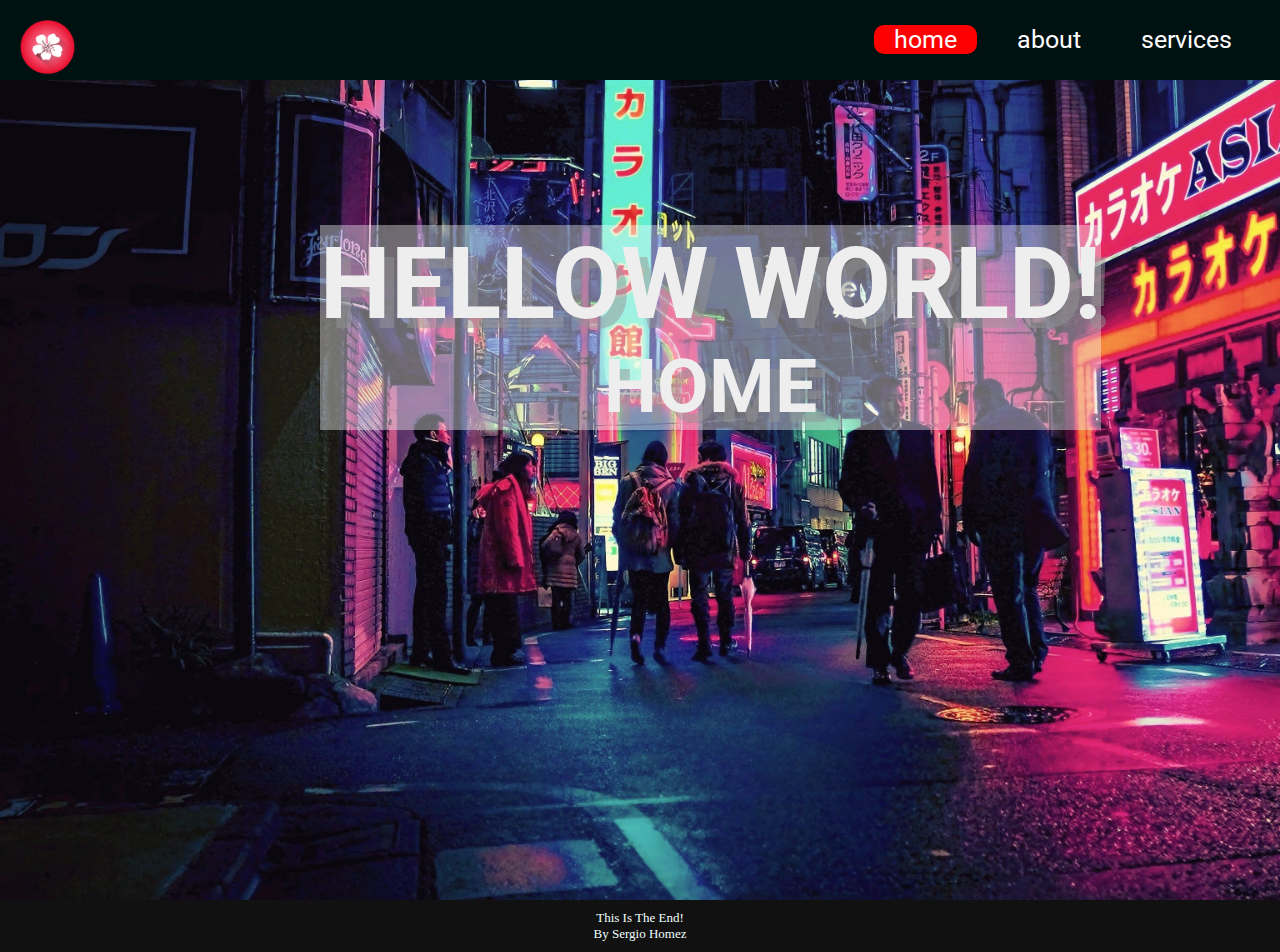
<file: index - Copy (2).html>
<!doctype html>
<html>

    <head>
        <title>Web Practice</title>
        <link href="main.css" rel="stylesheet" type="text/css" />
    </head>
    <body>
        <div class="wrapper">
            <!--menu-->
            <nav class="navbar">
                <img class="logo" src="home.png" />

                <ul>
                    <li><a class="active" href="#">home</a></li>
                    <li><a href="#">about</a></li>
                    <li><a href="#">services</a></li>
                </ul>
            </nav>
            <!--content-->
            <div class="center">
                <h1>hellow world!</h1>
                <h2>home</h2>
            </div>

        </div>
        <!--footer-->
        <div class="footer">
            <div class="box">
                <ul>
                    <li>this is the end!</li>
                    <li>by sergio homez</li>
                </ul>
            </div>
        </div>

    </body>
    

</html>
</file>
<file: main.css>
@import url('https://fonts.googleapis.com/css?family=Roboto:700&display=swap');

* {
    margin: 0;
    padding:0;

}
html {
    background-color:#111;

}

.wrapper {
    background: url(BackGround.jpg) no-repeat;
    background-size:cover;
    height:100vh;
}

.navbar {
    width:100%;
    height:80px;
    background: #011 ;


}

.logo {
    margin:0;
    padding:0;
    width:55px;
    height:auto;
    padding:20px;

}

.navbar ul {
    margin:0 20px;
    float:right;

}

    .navbar ul li {
        list-style:none;
        margin: 0 8px;
        display:inline-block;
        line-height:80px;


    
    }

        .navbar ul li a {
                text-decoration:none;
                color: #fff;
                font-size:25px;
                padding:0 20px;
                font-family: 'roboto' ,sans-serif;
        
        }

            .navbar ul li a.active,
            .navbar ul li a:hover {
                            
                background: #f00;
                border-radius:10px;
            
            }
.center {
    margin:0;
    font-size:50px;
    position:absolute;
    color:#eee;
    top:25%;
    left:25%;
    font-family:'roboto';
    text-align:center;
    background-color:rgba(250 250 250/0.4);
    text-shadow: 10px 10px rgba(150 150 150 / 0.5);
    text-transform:uppercase;
}

.footer {

    background-color:#111;
    color:#eee;
    color:azure;
    text-align:center;
    text-transform:capitalize;
    font-size:small;
}

.box {
    padding:0px;
    text-align:center;
    margin:10px 500px;
}

.footer li {
    list-style:none;

}
}
</file>
